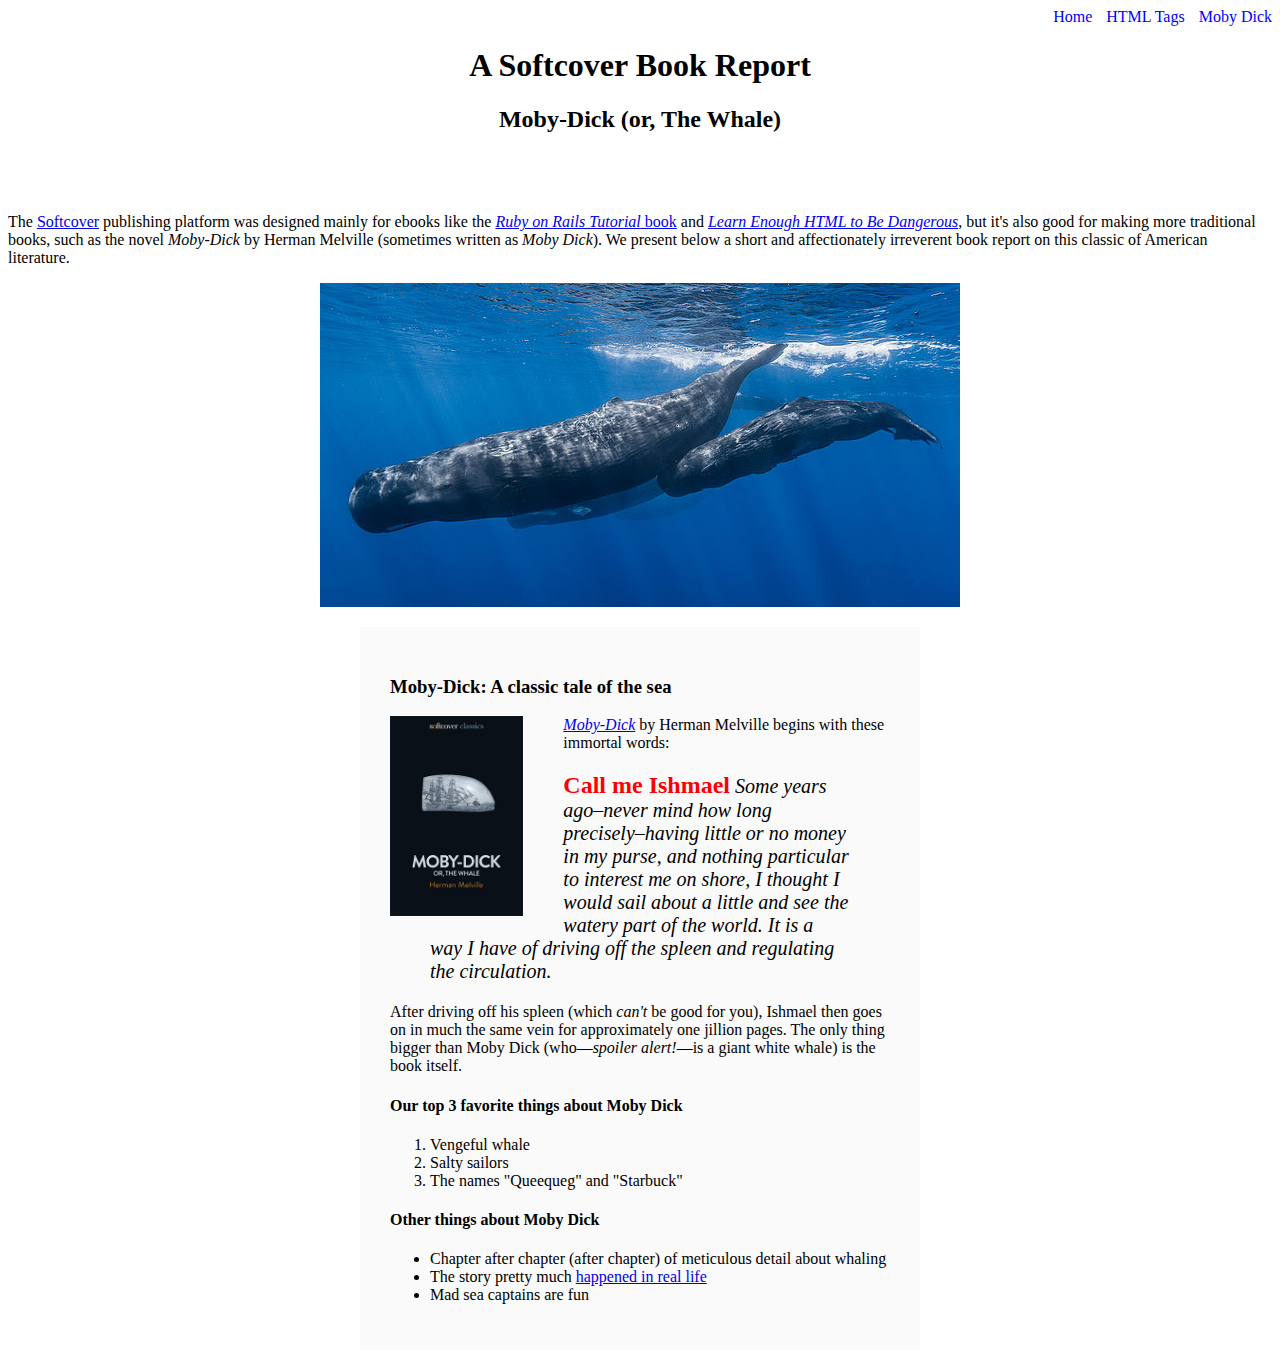
<file: moby_dick.html>
<!DOCTYPE html>
<html lang="en" dir="ltr">

<head>
  <title>Moby Dick</title>
  <meta charset="utf-8">
  <link rel="stylesheet" href="css/main.css">
</head>

<body>


  <div id="main-nav" class="nav-menu">
    <a href="index.html" class="nav-home">Home</a>
    <a href="tags.html" class="nav-spacing">HTML Tags</a>
    <a href="moby_dick.html" class="nav-spacing">Moby Dick</a>
  </div>

  <header style="text-align: center; margin: 0 0 80px;">
    <h1>A Softcover Book Report</h1>
    <h2>Moby-Dick (or, The Whale)</h2>
  </header>

  <div>
    <p>
      The <a href="https://www.softcover.io/">Softcover</a> publishing platform
      was designed mainly for ebooks like the
      <a href="https://railstutorial.org/book"><em>Ruby on Rails Tutorial</em>
        book</a> and <a href="https://learnenough.com/html"><em>Learn Enough
          HTML to Be Dangerous</em></a>, but it's also good for making more
      traditional books, such as the novel <em>Moby-Dick</em> by Herman
      Melville (sometimes written as <em>Moby Dick</em>). We present below a
      short and affectionately irreverent book report on this classic of
      American literature.
    </p>
  </div>

  <a href="https://commons.wikimedia.org/wiki/File:Sperm_whale_pod.jpg" rel="noopener" target="_blank">
    <img src="images/sperm_whales.jpg" alt="Sperm whale" style="display: block; margin: 0 auto;">
  </a>

  <div style="width: 500px; margin: 20px auto; padding: 30px; background-color: #FAFAFA;">

    <h3>Moby-Dick: A classic tale of the sea</h3>

    <a href="https://www.softcover.io/read/6070fb03/moby-dick" target="_blank" rel="noopener">
      <img src="images/moby_dick.jpg" alt="Moby Dick" height="200px" style="float: left; margin-right: 40px;">

    </a>

    <p>
      <a href="https://www.softcover.io/read/6070fb03/moby-dick" target="_blank" rel="noopener">
        <em>Moby-Dick</em></a>
      by Herman Melville begins with these immortal words:
    </p>

    <blockquote style="font-style: italic; font-size: 20px;">
      <p>
        <span style="font-style: normal; font-size: 24px; font-weight: bold; color: #FF0000;">Call me Ishmael</span> Some years ago–never mind how long
        precisely–having little or no money in my purse, and nothing
        particular to interest me on shore, I thought I would sail about a
        little and see the watery part of the world. It is a way I have of
        driving off the spleen and regulating the circulation.

      </p>
    </blockquote>
    <p>
      After driving off his spleen (which <em>can't</em> be good for you),
      Ishmael then goes on in much the same vein for approximately one
      jillion pages. The only thing bigger than Moby Dick (who—<em>spoiler
        alert!</em>—is a giant white whale) is the book itself.</p>

    <h4>Our top 3 favorite things about Moby Dick</h4>

    <ol>
      <li>Vengeful whale</li>
      <li>Salty sailors</li>
      <li>The names "Queequeg" and "Starbuck"</li>
    </ol>


    <h4>Other things about Moby Dick</h4>

    <ul>
      <li>
        Chapter after chapter (after chapter) of meticulous detail about whaling
      </li>
      <li>
        The story pretty much
        <a href="https://en.wikipedia.org/wiki/Essex_(whaleship)" target="_blank" rel="noopener">happened in real life</a>
      </li>
      <li>Mad sea captains are fun</li>
    </ul>


  </div>



</body>

</html>
</file>
<file: css/main.css>
.nav-spacing {
  margin: 0 0 0 10px;
  text-decoration: none;
  color: #00f;
}

.nav-menu {
  text-align: right;
}

.nav-home {
  text-decoration: none;
  color: #00f;
}

.image-link {
  text-decoration: none;
}
</file>
